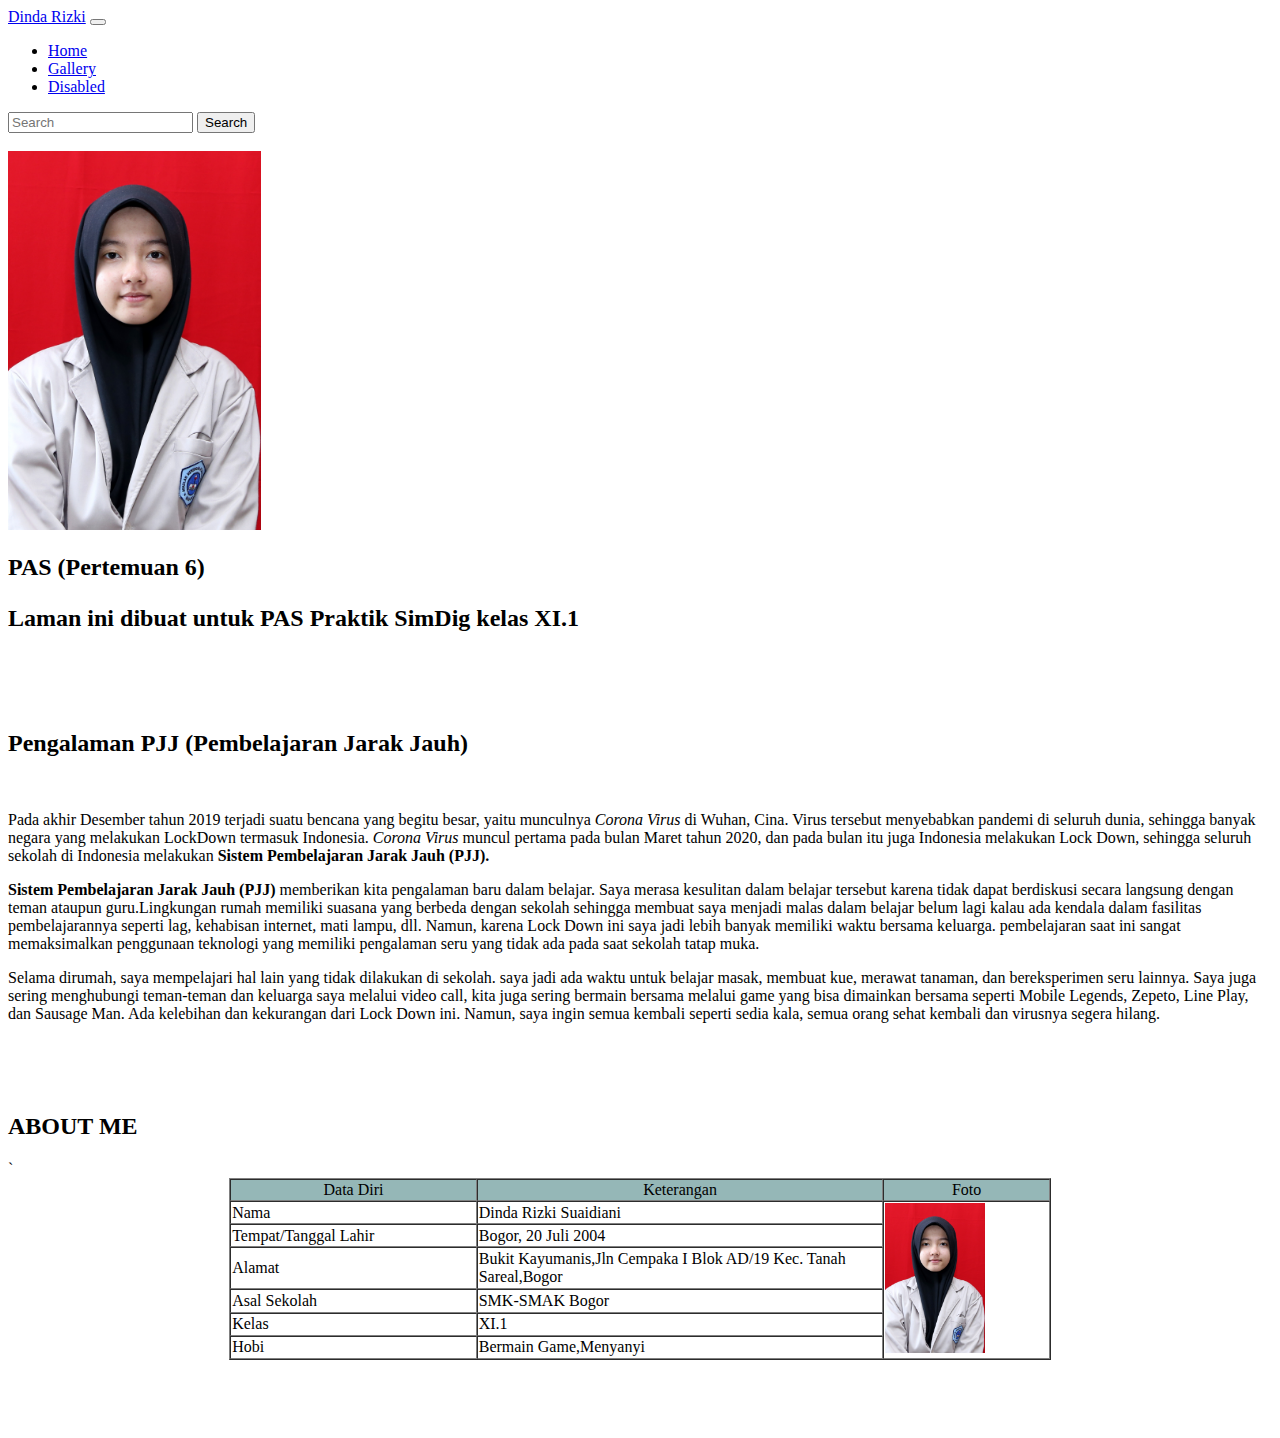
<file: index.html>
<!doctype html>
<html lang="en">
  <head>
    <!-- Required meta tags -->
    <meta charset="utf-8">
    <meta name="viewport" content="width=device-width, initial-scale=1">

    <!-- Bootstrap CSS -->
    <link href="https://cdn.jsdelivr.net/npm/bootstrap@5.0.2/dist/css/bootstrap.min.css" rel="stylesheet" integrity="sha384-EVSTQN3/azprG1Anm3QDgpJLIm9Nao0Yz1ztcQTwFspd3yD65VohhpuuCOmLASjC" crossorigin="anonymous">

    <title>PAS Pertemuan 6</title>
  </head>
  <body>
    

    <nav class="navbar navbar-expand-lg navbar-light bg-light">
  <div class="container-fluid">
    <a class="navbar-brand" href="#">Dinda Rizki</a>
    <button class="navbar-toggler" type="button" data-bs-toggle="collapse" data-bs-target="#navbarSupportedContent" aria-controls="navbarSupportedContent" aria-expanded="false" aria-label="Toggle navigation">
      <span class="navbar-toggler-icon"></span>
    </button>
    <div class="collapse navbar-collapse" id="navbarSupportedContent">
      <ul class="navbar-nav me-auto mb-2 mb-lg-0">
        <li class="nav-item">
          <a class="nav-link active" aria-current="page" href="index.html">Home</a>
        </li>
        <li class="nav-item">
          <a class="nav-link" href="fotogaleri.html">Gallery</a>
        </li>
        <li class="nav-item">
          <a class="nav-link disabled" href="#" tabindex="-1" aria-disabled="true">Disabled</a>
        </li>
      </ul>
      <form class="d-flex">
        <input class="form-control me-2" type="search" placeholder="Search" aria-label="Search">
        <button class="btn btn-outline-success" type="submit">Search</button>
      </form>
    </div>
  </div>
</nav>

<br>

<div class="jumbotron jumbotron-fluid">
  <div class="container text-center">
   <img src="fotoku.JPG" width="20%" class="rounded-circle img-thumbnail">
    <h2 class="display-4">PAS (Pertemuan 6)<h2>
    <p class="lead"> Laman ini dibuat untuk PAS Praktik SimDig kelas XI.1 </p>
  </div>
</div>

<br><br><br>

  <!-- PJJ -->
    <section class="PJJ">
      <div class="container text-center bg-light pb-4 pt-4 lr-4 lf-4">
        <h2> Pengalaman PJJ (Pembelajaran Jarak Jauh)</h2>
        <br>    

        <p> Pada akhir Desember tahun 2019 terjadi suatu bencana yang begitu besar, yaitu munculnya <i>Corona Virus</i> di Wuhan, Cina. Virus tersebut menyebabkan pandemi di seluruh dunia, sehingga banyak negara yang melakukan LockDown termasuk Indonesia. <i>Corona Virus</i> muncul pertama pada bulan Maret tahun 2020, dan pada bulan itu juga Indonesia melakukan Lock Down, sehingga seluruh sekolah di Indonesia melakukan<strong> Sistem Pembelajaran Jarak Jauh (PJJ).</strong></p>

        <p> <strong>Sistem Pembelajaran Jarak Jauh (PJJ)</strong> memberikan kita pengalaman baru dalam belajar. Saya merasa kesulitan dalam belajar tersebut karena tidak dapat berdiskusi secara langsung dengan teman ataupun guru.Lingkungan rumah memiliki suasana yang berbeda dengan sekolah sehingga membuat saya menjadi malas dalam belajar belum lagi kalau ada kendala dalam fasilitas pembelajarannya seperti lag, kehabisan internet, mati lampu, dll. Namun, karena Lock Down ini saya jadi lebih banyak memiliki waktu bersama keluarga. pembelajaran saat ini sangat memaksimalkan penggunaan teknologi yang memiliki pengalaman seru yang tidak ada pada saat sekolah tatap muka.</p>

        <p> Selama dirumah, saya mempelajari hal lain yang tidak dilakukan di sekolah. saya jadi ada waktu untuk belajar masak, membuat kue, merawat tanaman, dan bereksperimen seru lainnya. Saya juga sering menghubungi teman-teman dan keluarga saya melalui video call, kita juga sering bermain bersama melalui game yang bisa dimainkan bersama seperti Mobile Legends, Zepeto, Line Play, dan Sausage Man. Ada kelebihan dan kekurangan dari Lock Down ini. Namun, saya ingin semua kembali seperti sedia kala, semua orang sehat kembali dan virusnya segera hilang.

      </div>
    </section>
</div>

<br><br><br>

<!-- about --->
    <section class="about">
      <div class="container text-center bg-light pb-4 pt-4 lr-4 lf-4">
        <h2> ABOUT ME </h2>
      
        <p> <table border="1" cellspacing="0" cellpadding="1" align="center" width="65%" >
            <tr align="center" bgcolor="#95b7b7">
            <td width="150">Data Diri </td>
            <td width="250">Keterangan</td>
            <td width="100">Foto</td>
          </tr>
          <tr>
            <td>Nama</td>
            <td>Dinda Rizki Suaidiani</td>
            <td rowspan="7"><img src="img/fotoku.JPG" width="100"></td>
          </tr>
          <tr>
            <td>Tempat/Tanggal Lahir</td>
            <td>Bogor, 20 Juli 2004</td>
          </tr>
          <tr>
            <td>Alamat</td>
            <td>Bukit Kayumanis,Jln Cempaka I Blok AD/19 Kec. Tanah Sareal,Bogor</td>
          </tr>
          <tr>
            <td>Asal Sekolah</td>
            <td>SMK-SMAK Bogor</td>
          </tr> 
          <tr>`
            <td>Kelas</td>
            <td>XI.1</td>
          </tr> 
          <tr>
            <td>Hobi</td>
            <td>Bermain Game,Menyanyi</td>
        </table> <p>

        </center>
      </div>
    </section>

</html>

<br><br><br>

    <!-- Optional JavaScript; choose one of the two! -->

    <!-- Option 1: Bootstrap Bundle with Popper -->
    <script src="https://cdn.jsdelivr.net/npm/bootstrap@5.0.2/dist/js/bootstrap.bundle.min.js" integrity="sha384-MrcW6ZMFYlzcLA8Nl+NtUVF0sA7MsXsP1UyJoMp4YLEuNSfAP+JcXn/tWtIaxVXM" crossorigin="anonymous"></script>

    <!-- Option 2: Separate Popper and Bootstrap JS -->
    <!--
    <script src="https://cdn.jsdelivr.net/npm/@popperjs/core@2.9.2/dist/umd/popper.min.js" integrity="sha384-IQsoLXl5PILFhosVNubq5LC7Qb9DXgDA9i+tQ8Zj3iwWAwPtgFTxbJ8NT4GN1R8p" crossorigin="anonymous"></script>
    <script src="https://cdn.jsdelivr.net/npm/bootstrap@5.0.2/dist/js/bootstrap.min.js" integrity="sha384-cVKIPhGWiC2Al4u+LWgxfKTRIcfu0JTxR+EQDz/bgldoEyl4H0zUF0QKbrJ0EcQF" crossorigin="anonymous"></script>
    -->
  </body>
</html>
</file>
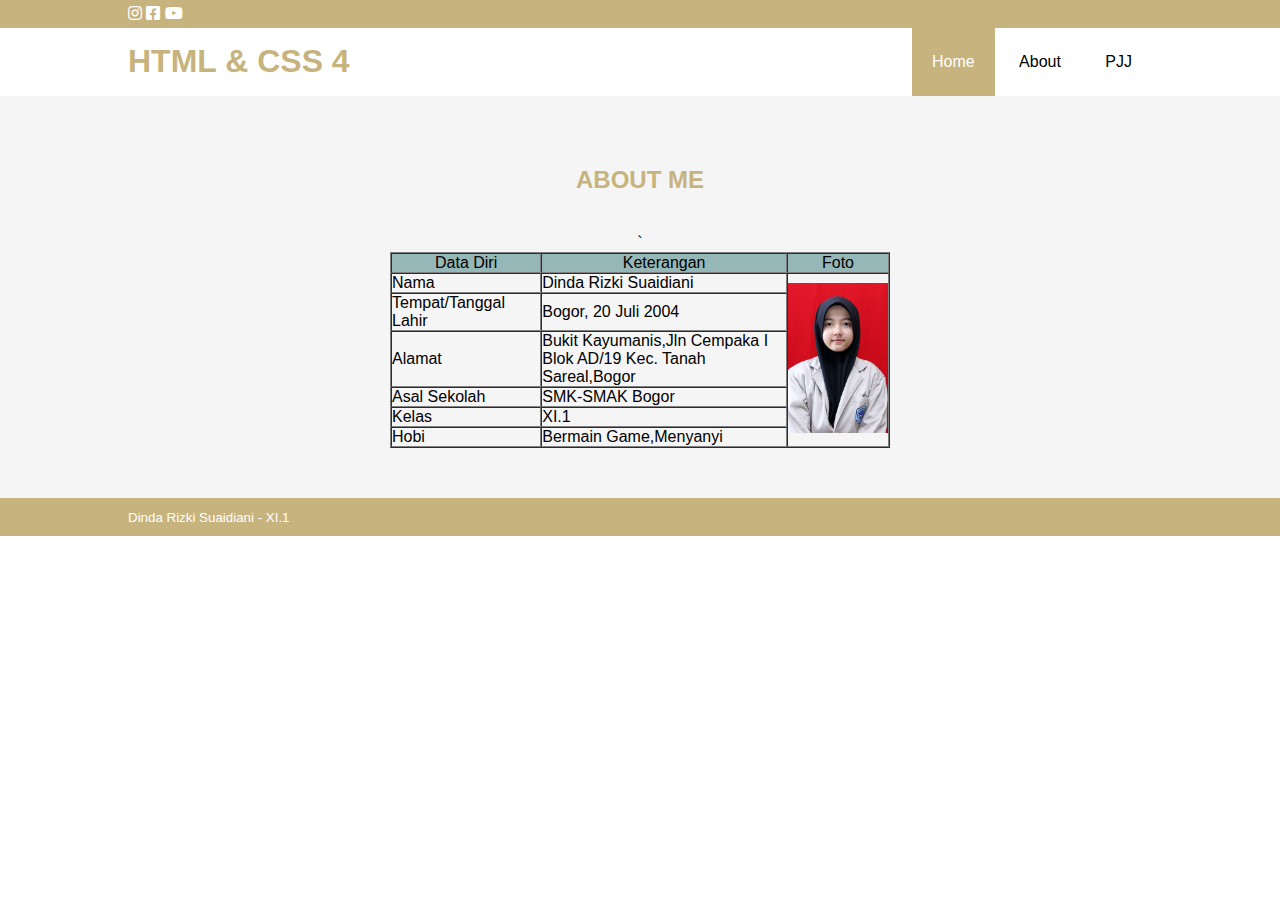
<file: about.html>
<!DOCTYPE html>
<html>
<head>
	<meta charset="utf-8">
	<meta name="viewport" content="width-device-width, intial-scale-1">
	<title>HTML & CSS </title>
	<link rel="stylesheet" type="text/css" href="style.css">
	<link rel="stylesheet" type="text/css" href="https://cdnjs.cloudflare.com/ajax/libs/font-awesome/5.15.3/css/all.min.css">
</head>
<body>

	<!-- header -->
		<div class="medsos">
			<div class="container">
				<ul>
					<li><a href="#"><i class="fab fa-instagram"></i></a></li>
					<li><a href="#"><i class="fab fa-facebook-square"></i></a></li>
					<li><a href="#"><i class="fab fa-youtube"></i></a></li>
				</ul>	
			</div>
		</div>
		<header>
			<div class="container">
				<h1><a href="index.html">HTML & CSS 4</a></h1>
				<ul>
					<li class="active"><a href="index.html">Home</a></li>
					<li><a href="about.html">About</a></li>
					<li><a href="pjj.html">PJJ</a></li>
				</ul>	
		</header>

		<!-- about --->
		<section class="about">
			<div class="container">
				<h2> ABOUT ME </h2>
			<center>
				<p> <table border="1" cellspacing="0" cellpadding="1" align="center" width="500">
 	  				<tr align="center" bgcolor="#95b7b7">
 						<td width="150">Data Diri </td>
 						<td width="250">Keterangan</td>
 						<td width="100">Foto</td>
 					</tr>
 					<tr>
 						<td>Nama</td>
 						<td>Dinda Rizki Suaidiani</td>
 						<td rowspan="7"><img src="fotoku.JPG" width="100"></td>
 					</tr>
 					<tr>
			 			<td>Tempat/Tanggal Lahir</td>
			 			<td>Bogor, 20 Juli 2004</td>
			 		</tr>
			 		<tr>
			 			<td>Alamat</td>
			 			<td>Bukit Kayumanis,Jln Cempaka I Blok AD/19 Kec. Tanah Sareal,Bogor</td>
			 		</tr>
			 		<tr>
			 			<td>Asal Sekolah</td>
			 			<td>SMK-SMAK Bogor</td>
			 		</tr>	
			 		<tr>`
			 			<td>Kelas</td>
			 			<td>XI.1</td>
			 		</tr>	
			 		<tr>
			 			<td>Hobi</td>
			 			<td>Bermain Game,Menyanyi</td>
			 	</table> <p>

				</center>
			</div>
		</section>

		<!-- footer -->
		<footer>
			<div class="container">
				<small>Dinda Rizki Suaidiani - XI.1</small>
			</div>
		</footer>

</html>
</file>
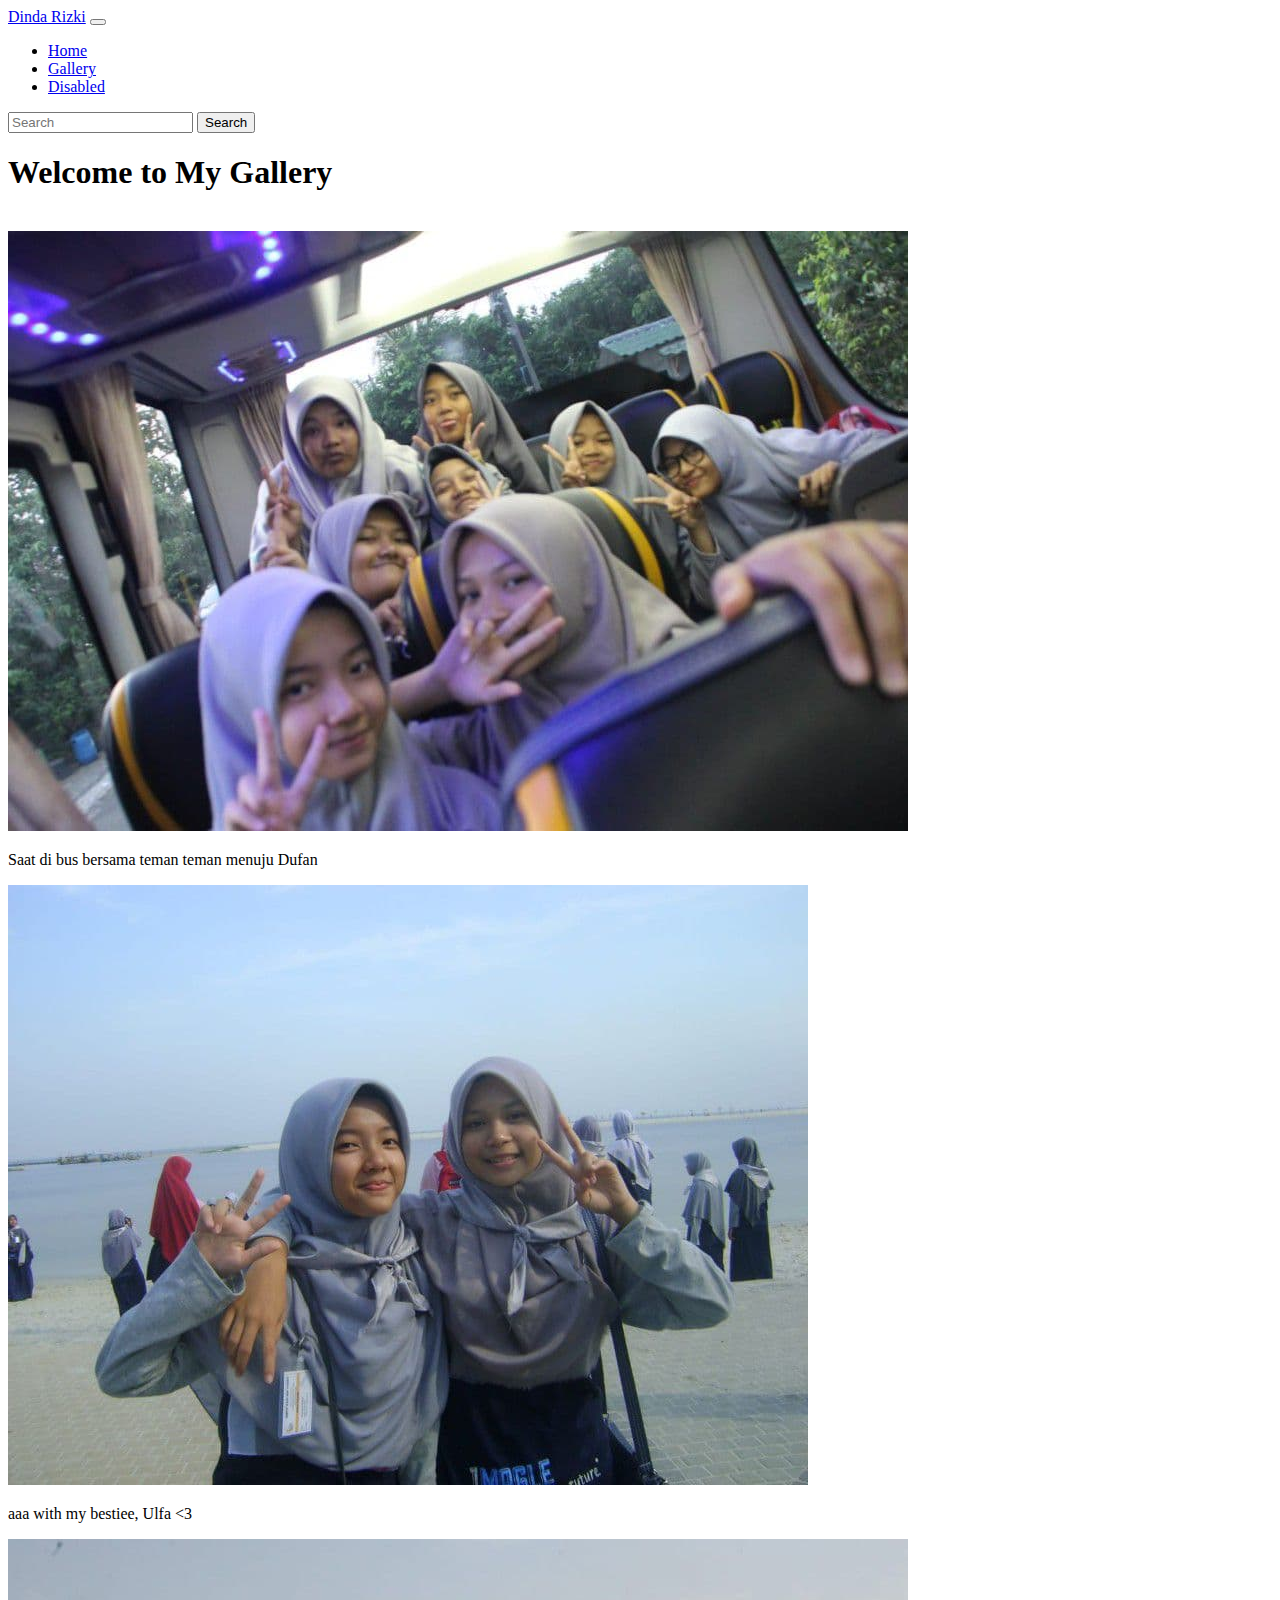
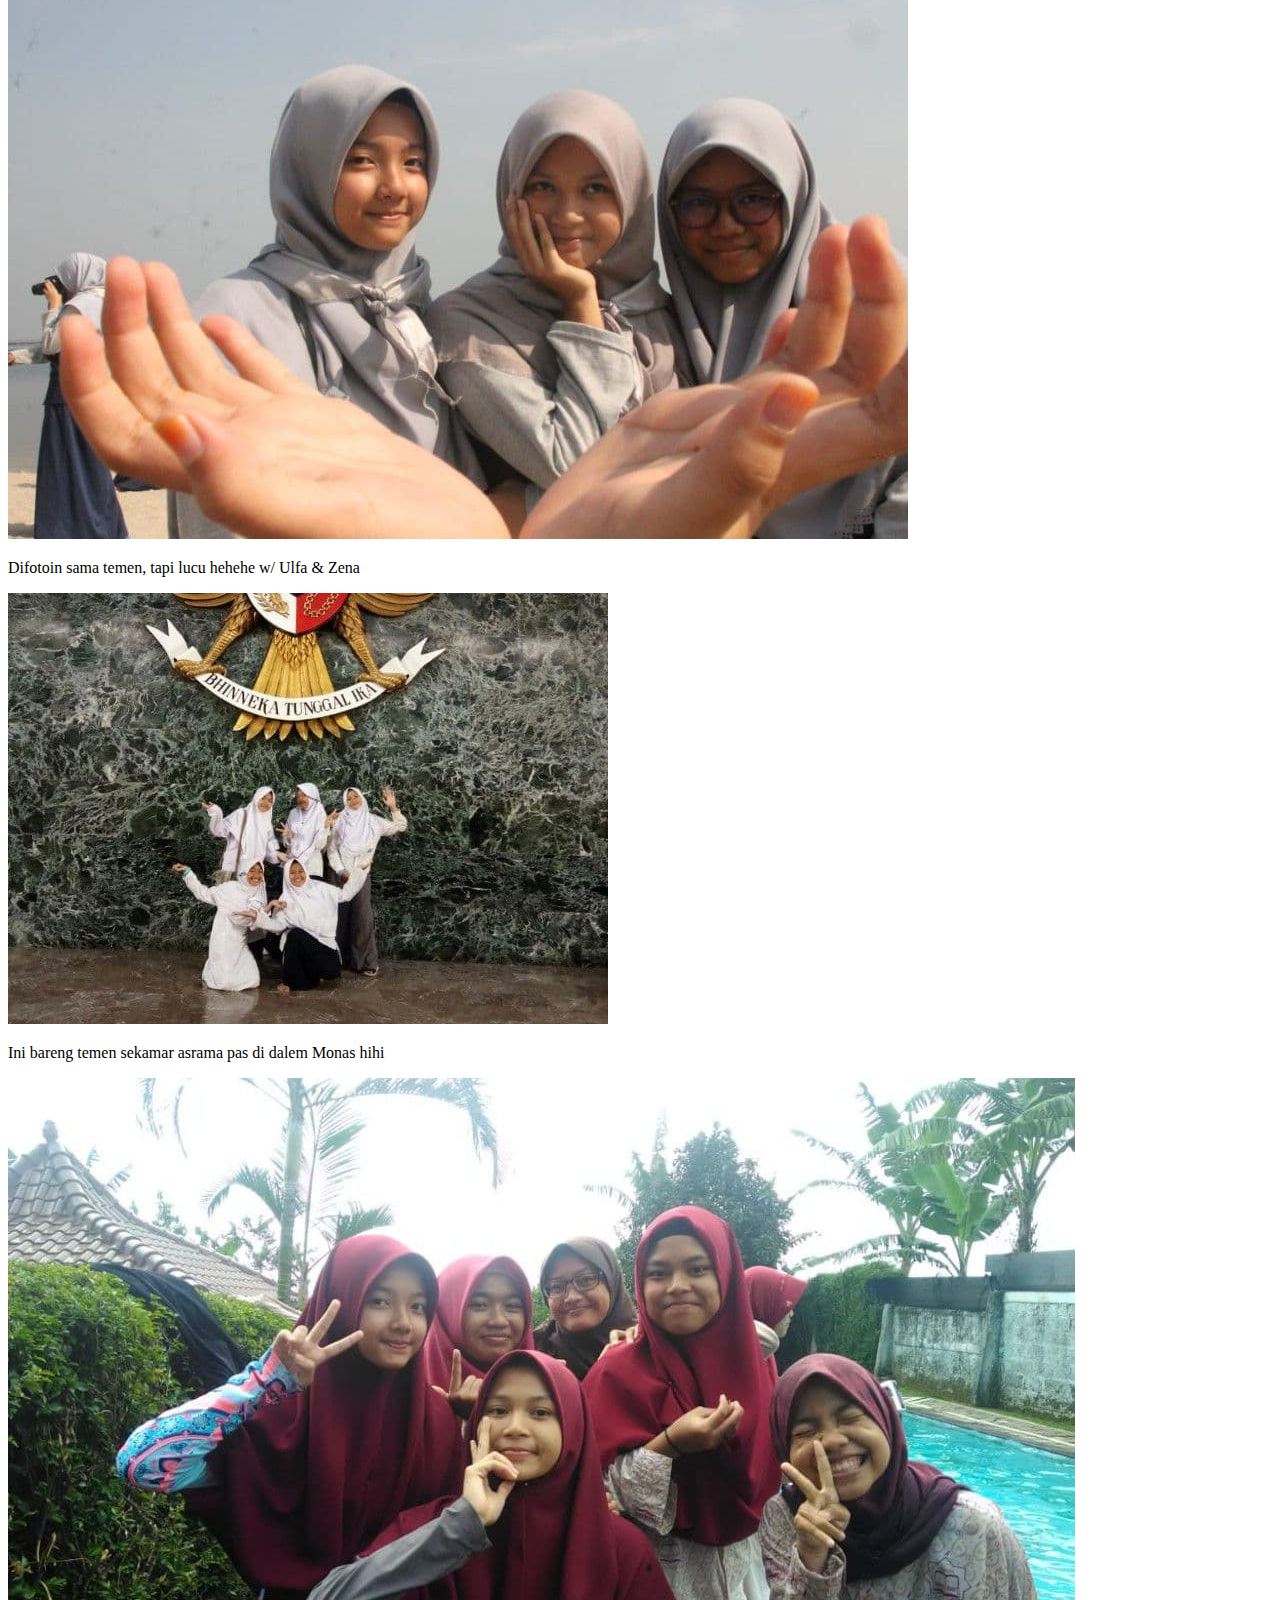
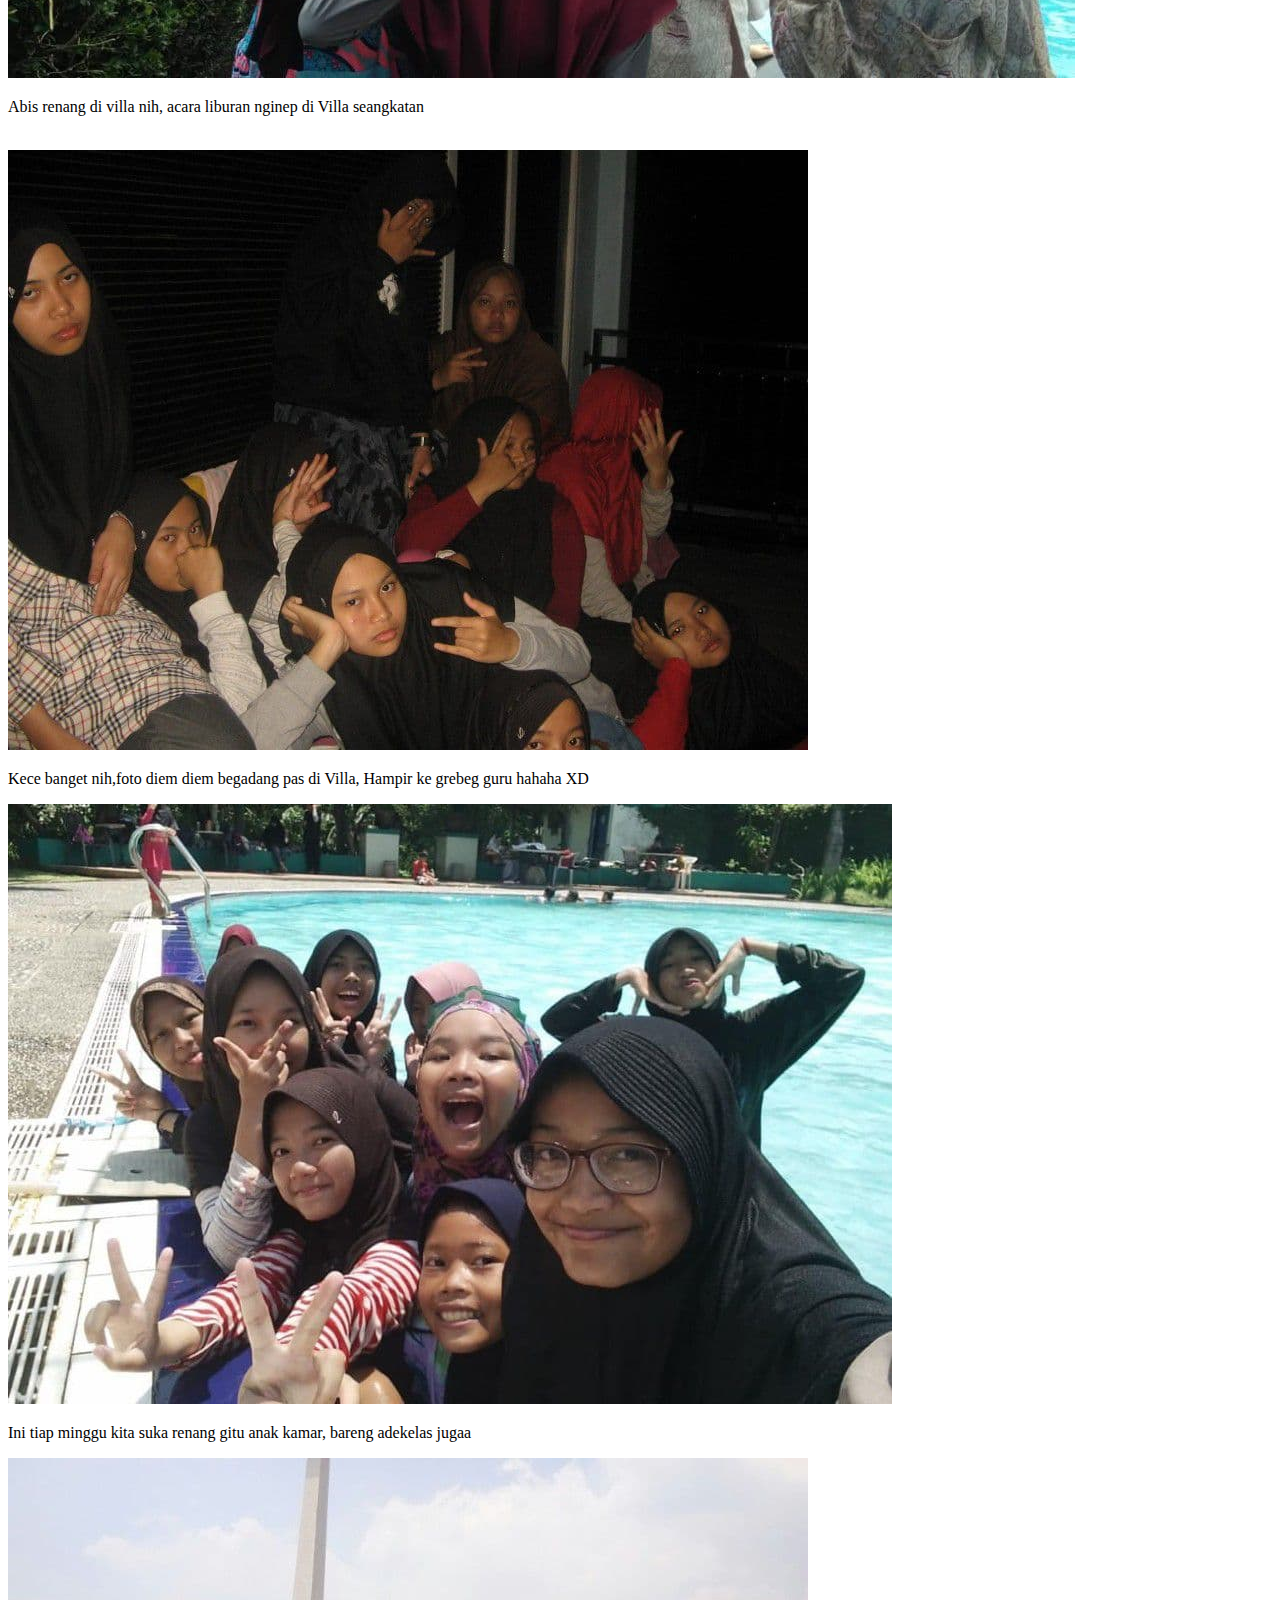
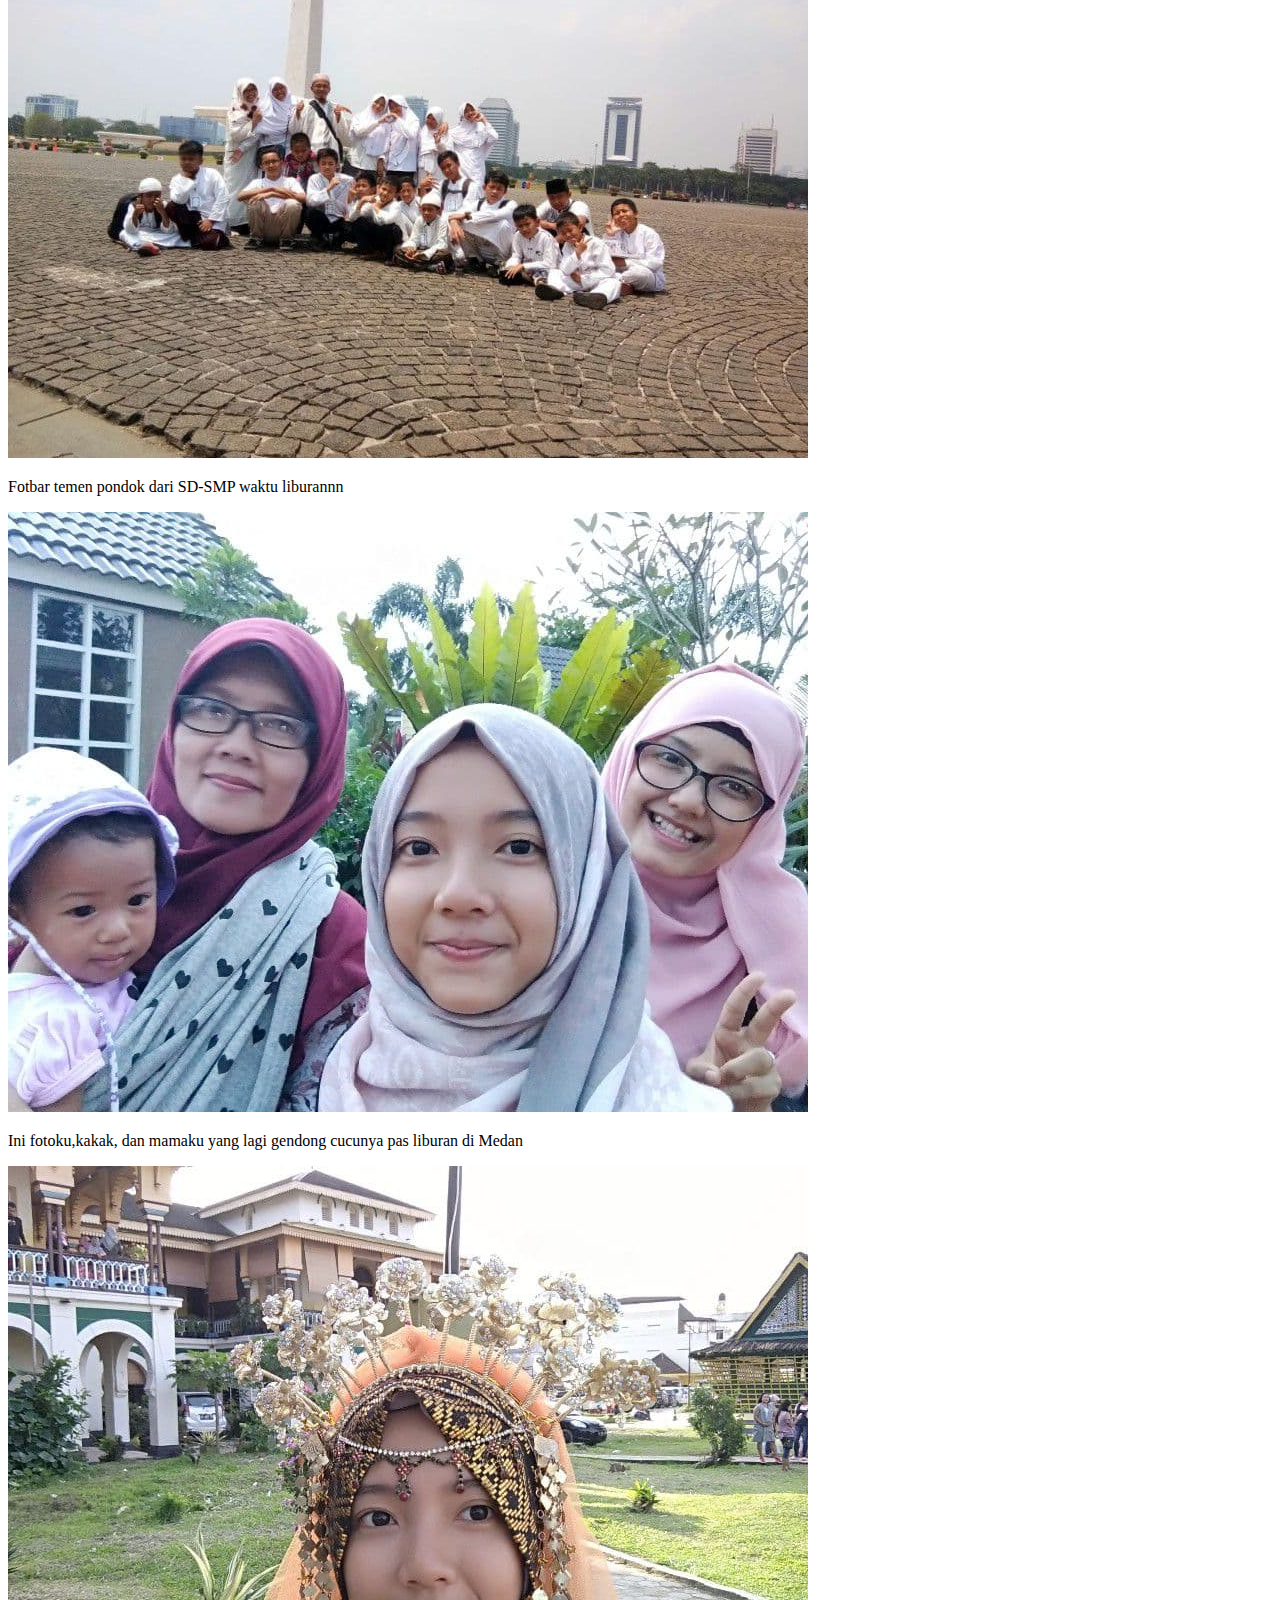
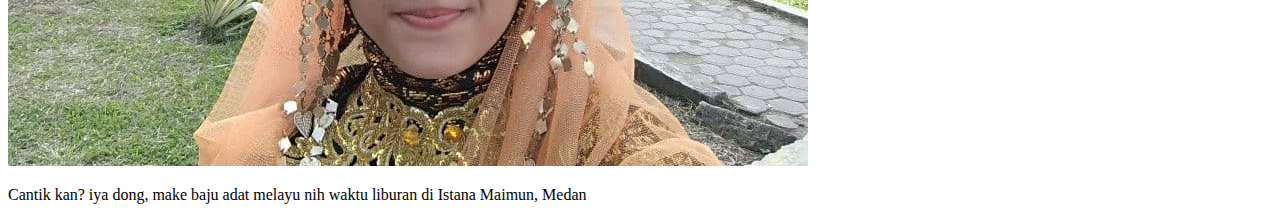
<file: fotogaleri.html>
<!doctype html>
<html lang="en">
  <head>
    <!-- Required meta tags -->
    <meta charset="utf-8">
    <meta name="viewport" content="width=device-width, initial-scale=1">

    <!-- Bootstrap CSS -->
    <link href="https://cdn.jsdelivr.net/npm/bootstrap@5.0.2/dist/css/bootstrap.min.css" rel="stylesheet" integrity="sha384-EVSTQN3/azprG1Anm3QDgpJLIm9Nao0Yz1ztcQTwFspd3yD65VohhpuuCOmLASjC" crossorigin="anonymous">

    <title>Dinda's Gallery</title>
  </head>
  <body>
    

    <nav class="navbar navbar-expand-lg navbar-light bg-light">
  <div class="container-fluid">
    <a class="navbar-brand" href="#">Dinda Rizki</a>
    <button class="navbar-toggler" type="button" data-bs-toggle="collapse" data-bs-target="#navbarSupportedContent" aria-controls="navbarSupportedContent" aria-expanded="false" aria-label="Toggle navigation">
      <span class="navbar-toggler-icon"></span>
    </button>
    <div class="collapse navbar-collapse" id="navbarSupportedContent">
      <ul class="navbar-nav me-auto mb-2 mb-lg-0">
        <li class="nav-item">
          <a class="nav-link active" aria-current="page" href="index.html">Home</a>
        </li>
        <li class="nav-item">
          <a class="nav-link" href="fotogaleri.html">Gallery</a>
        </li>
        <li class="nav-item">
          <a class="nav-link disabled" href="#" tabindex="-1" aria-disabled="true">Disabled</a>
        </li>
      </ul>
      <form class="d-flex">
        <input class="form-control me-2" type="search" placeholder="Search" aria-label="Search">
        <button class="btn btn-outline-success" type="submit">Search</button>
      </form>
    </div>
  </div>
</nav>

<div class="container bg-light pb-3 pt-3 mt-3 mb-1">
  <div class="row">
    <div class="col text-center"> 
        <h1> Welcome to My Gallery <h1>
    </div> 
  </div>
  <br>
  <div class="row">
    <div class="col-md">
       <div class="card">
         <img src="img/1.jpg" class="card-img-top" alt="card image cap">
         <div class="card-body">
         <p class="card-text">Saat di bus bersama teman teman menuju Dufan</p>
        </div>
      </div>
    </div> 
    <div class="col-md">
       <div class="card">
         <img src="img/2.jpg" class="card-img-top" alt="card image cap">
         <div class="card-body">
         <p class="card-text">aaa with my bestiee, Ulfa <3</p>
        </div>
      </div>
    </div>
    <div class="col-md">
       <div class="card">
         <img src="img/3.jpg" class="card-img-top" alt="card image cap">
         <div class="card-body">
         <p class="card-text">Difotoin sama temen, tapi lucu hehehe w/ Ulfa & Zena</p>
        </div>
      </div>
    </div>
    <div class="col-md">
       <div class="card">
         <img src="img/4b.jpg" class="card-img-top" alt="card image cap">
         <div class="card-body">
         <p class="card-text">Ini bareng temen sekamar asrama pas di dalem Monas hihi</p>
        </div>
      </div>
    </div>
    <div class="col-md">
       <div class="card">
         <img src="img/5.jpg" class="card-img-top" alt="card image cap">
         <div class="card-body">
         <p class="card-text">Abis renang di villa nih, acara liburan nginep di Villa seangkatan</p>
        </div>
      </div>
    </div>                     
  </div>

  <br>

  <div class="row">
    <div class="col-md">
       <div class="card">
         <img src="img/6.jpg" class="card-img-top" alt="card image cap">
         <div class="card-body">
         <p class="card-text">Kece banget nih,foto diem diem begadang pas di Villa, Hampir ke grebeg guru hahaha XD</p>
        </div>
      </div>
    </div> 
    <div class="col-md">
       <div class="card">
         <img src="img/7.jpg" class="card-img-top" alt="card image cap">
         <div class="card-body">
         <p class="card-text">Ini tiap minggu kita suka renang gitu anak kamar, bareng adekelas jugaa</p>
        </div>
      </div>
    </div>
    <div class="col-md">
       <div class="card">
         <img src="img/8.jpg" class="card-img-top" alt="card image cap">
         <div class="card-body">
         <p class="card-text">Fotbar temen pondok dari SD-SMP waktu liburannn</p>
        </div>
      </div>
    </div>
    <div class="col-md">
       <div class="card">
         <img src="img/9.jpg" class="card-img-top" alt="card image cap">
         <div class="card-body">
         <p class="card-text">Ini fotoku,kakak, dan mamaku yang lagi gendong cucunya pas liburan di Medan</p>
        </div>
      </div>
    </div>
    <div class="col-md">
       <div class="card">
         <img src="img/10.jpg" class="card-img-top" alt="card image cap">
         <div class="card-body">
         <p class="card-text">Cantik kan? iya dong, make baju adat melayu nih waktu liburan di Istana Maimun, Medan</p>
        </div>
      </div>
    </div>                     
  </div>
</div>




    <!-- Optional JavaScript; choose one of the two! -->

    <!-- Option 1: Bootstrap Bundle with Popper -->
    <script src="https://cdn.jsdelivr.net/npm/bootstrap@5.0.2/dist/js/bootstrap.bundle.min.js" integrity="sha384-MrcW6ZMFYlzcLA8Nl+NtUVF0sA7MsXsP1UyJoMp4YLEuNSfAP+JcXn/tWtIaxVXM" crossorigin="anonymous"></script>

    <!-- Option 2: Separate Popper and Bootstrap JS -->
    <!--
    <script src="https://cdn.jsdelivr.net/npm/@popperjs/core@2.9.2/dist/umd/popper.min.js" integrity="sha384-IQsoLXl5PILFhosVNubq5LC7Qb9DXgDA9i+tQ8Zj3iwWAwPtgFTxbJ8NT4GN1R8p" crossorigin="anonymous"></script>
    <script src="https://cdn.jsdelivr.net/npm/bootstrap@5.0.2/dist/js/bootstrap.min.js" integrity="sha384-cVKIPhGWiC2Al4u+LWgxfKTRIcfu0JTxR+EQDz/bgldoEyl4H0zUF0QKbrJ0EcQF" crossorigin="anonymous"></script>
    -->
  </body>
</html>
</file>
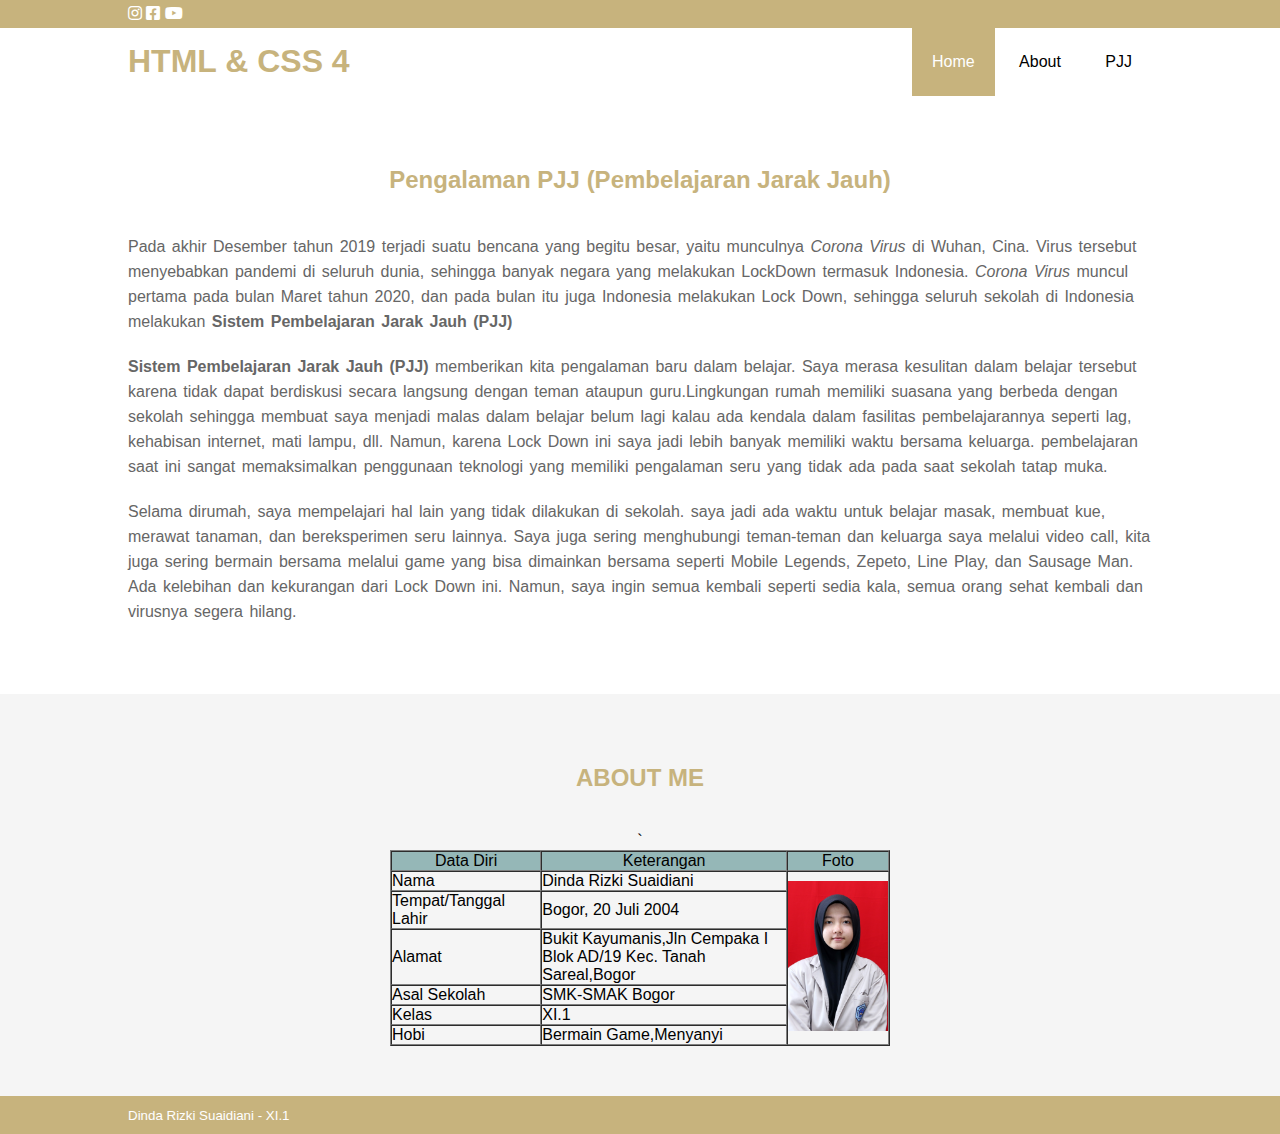
<file: pjj.html>
<!DOCTYPE html>
<html>
<head>
	<meta charset="utf-8">
	<meta name="viewport" content="width-device-width, intial-scale-1">
	<title>HTML & CSS </title>
	<link rel="stylesheet" type="text/css" href="style.css">
	<link rel="stylesheet" type="text/css" href="https://cdnjs.cloudflare.com/ajax/libs/font-awesome/5.15.3/css/all.min.css">
</head>
<body>

	<!-- header -->
		<div class="medsos">
			<div class="container">
				<ul>
					<li><a href="#"><i class="fab fa-instagram"></i></a></li>
					<li><a href="#"><i class="fab fa-facebook-square"></i></a></li>
					<li><a href="#"><i class="fab fa-youtube"></i></a></li>
				</ul>	
			</div>
		</div>
		<header>
			<div class="container">
				<h1><a href="index.html">HTML & CSS 4</a></h1>
				<ul>
					<li class="active"><a href="index.html">Home</a></li>
					<li><a href="about.html">About</a></li>
					<li><a href="pjj.html">PJJ</a></li>
				</ul>	
		</header>

		<!-- PJJ -->
		<section class="PJJ">
			<div class="container">
				<h2> Pengalaman PJJ (Pembelajaran Jarak Jauh)</h2>
		

				<p> Pada akhir Desember tahun 2019 terjadi suatu bencana yang begitu besar, yaitu munculnya <i>Corona Virus</i> di Wuhan, Cina. Virus tersebut menyebabkan pandemi di seluruh dunia, sehingga banyak negara yang melakukan LockDown termasuk Indonesia. <i>Corona Virus</i> muncul pertama pada bulan Maret tahun 2020, dan pada bulan itu juga Indonesia melakukan Lock Down, sehingga seluruh sekolah di Indonesia melakukan<strong> Sistem Pembelajaran Jarak Jauh (PJJ)</strong></p>

				<p>	<strong>Sistem Pembelajaran Jarak Jauh (PJJ)</strong> memberikan kita pengalaman baru dalam belajar. Saya merasa kesulitan dalam belajar tersebut karena tidak dapat berdiskusi secara langsung dengan teman ataupun guru.Lingkungan rumah memiliki suasana yang berbeda dengan sekolah sehingga membuat saya menjadi malas dalam belajar belum lagi kalau ada kendala dalam fasilitas pembelajarannya seperti lag, kehabisan internet, mati lampu, dll. Namun, karena Lock Down ini saya jadi lebih banyak memiliki waktu bersama keluarga. pembelajaran saat ini sangat memaksimalkan penggunaan teknologi yang memiliki pengalaman seru yang tidak ada pada saat sekolah tatap muka.</p>

				<p> Selama dirumah, saya mempelajari hal lain yang tidak dilakukan di sekolah. saya jadi ada waktu untuk belajar masak, membuat kue, merawat tanaman, dan bereksperimen seru lainnya. Saya juga sering menghubungi teman-teman dan keluarga saya melalui video call, kita juga sering bermain bersama melalui game yang bisa dimainkan bersama seperti Mobile Legends, Zepeto, Line Play, dan Sausage Man. Ada kelebihan dan kekurangan dari Lock Down ini. Namun, saya ingin semua kembali seperti sedia kala, semua orang sehat kembali dan virusnya segera hilang.

			</div>
		</section>

		<!-- about --->
		<section class="about">
			<div class="container">
				<h2> ABOUT ME </h2>
			<center>
				<p> <table border="1" cellspacing="0" cellpadding="1" align="center" width="500">
 	  				<tr align="center" bgcolor="#95b7b7">
 						<td width="150">Data Diri </td>
 						<td width="250">Keterangan</td>
 						<td width="100">Foto</td>
 					</tr>
 					<tr>
 						<td>Nama</td>
 						<td>Dinda Rizki Suaidiani</td>
 						<td rowspan="7"><img src="fotoku.JPG" width="100"></td>
 					</tr>
 					<tr>
			 			<td>Tempat/Tanggal Lahir</td>
			 			<td>Bogor, 20 Juli 2004</td>
			 		</tr>
			 		<tr>
			 			<td>Alamat</td>
			 			<td>Bukit Kayumanis,Jln Cempaka I Blok AD/19 Kec. Tanah Sareal,Bogor</td>
			 		</tr>
			 		<tr>
			 			<td>Asal Sekolah</td>
			 			<td>SMK-SMAK Bogor</td>
			 		</tr>	
			 		<tr>`
			 			<td>Kelas</td>
			 			<td>XI.1</td>
			 		</tr>	
			 		<tr>
			 			<td>Hobi</td>
			 			<td>Bermain Game,Menyanyi</td>
			 	</table> <p>

				</center>
			</div>
		</section>

		<!-- footer -->
		<footer>
			<div class="container">
				<small>Dinda Rizki Suaidiani - XI.1</small>
			</div>
		</footer>

</html>
</file>
<file: style.css>
* {
	padding: 0;
	margin: 0;
	font-family: sans-serif;

}
a {
	color: inherit;
	text-decoration: none;

}
.medsos {
	padding: 5px 0;
	background-color: #c7b37d;
}
.medsos ul li {
 	display: inline-block;
 	color : #fff; 
 	margin-right: : 10px;
}
.container {
	width: 80%;
	margin:0 auto;
}
.container:after {
	content:"";
	display: block;
	clear: both;
} 
header {
}
header h1 {
	float: left;
	padding: 15px 0;
	color: #c7b37d
}
header ul {
	float: right; 
}
header ul li {
	display: inline-block;
}
header ul li a {
	padding: 25px 20px;
	display: inline-block;
}
header ul li a:hover {
	background-color: #c7b37d;
	color: #fff;
}
.active {
	background-color: #c7b37d;
	color: #fff;
}
.banner {
	height: 70vh;
	background-image: url("banner.jpg");
	background-size: cover;
	position: relative;
	display: flex;
	justify-content: center;
	align-items: center;
}
.banner:after {
	content: '';
	display: block;
	position: absolute;
	top: 0;
	left: 0;
	right: 0;
	bottom: 0;
	background-color: rgba(199, 179, 125, .6);
}
.banner h2 {
	color: #fff;
	z-index: 1;
	padding: 20px 25px;
	border: 3px solid #fff

}
section {
	padding: 50px 0;
}
section h2 {
	text-align: center;
	padding: 20px 0;
	color: #c7b37d;
	margin-bottom: 20px;
}
.PJJ p {
	color: #666;
	word-spacing: 2px;
	line-height: 25px;
	margin-bottom: 20px;

}
.about {
	background-color: #f5f5f5;
}
footer {
	padding: 10px 0;
	background-color: #c7b37d;
	color: #fff;

}
</file>
